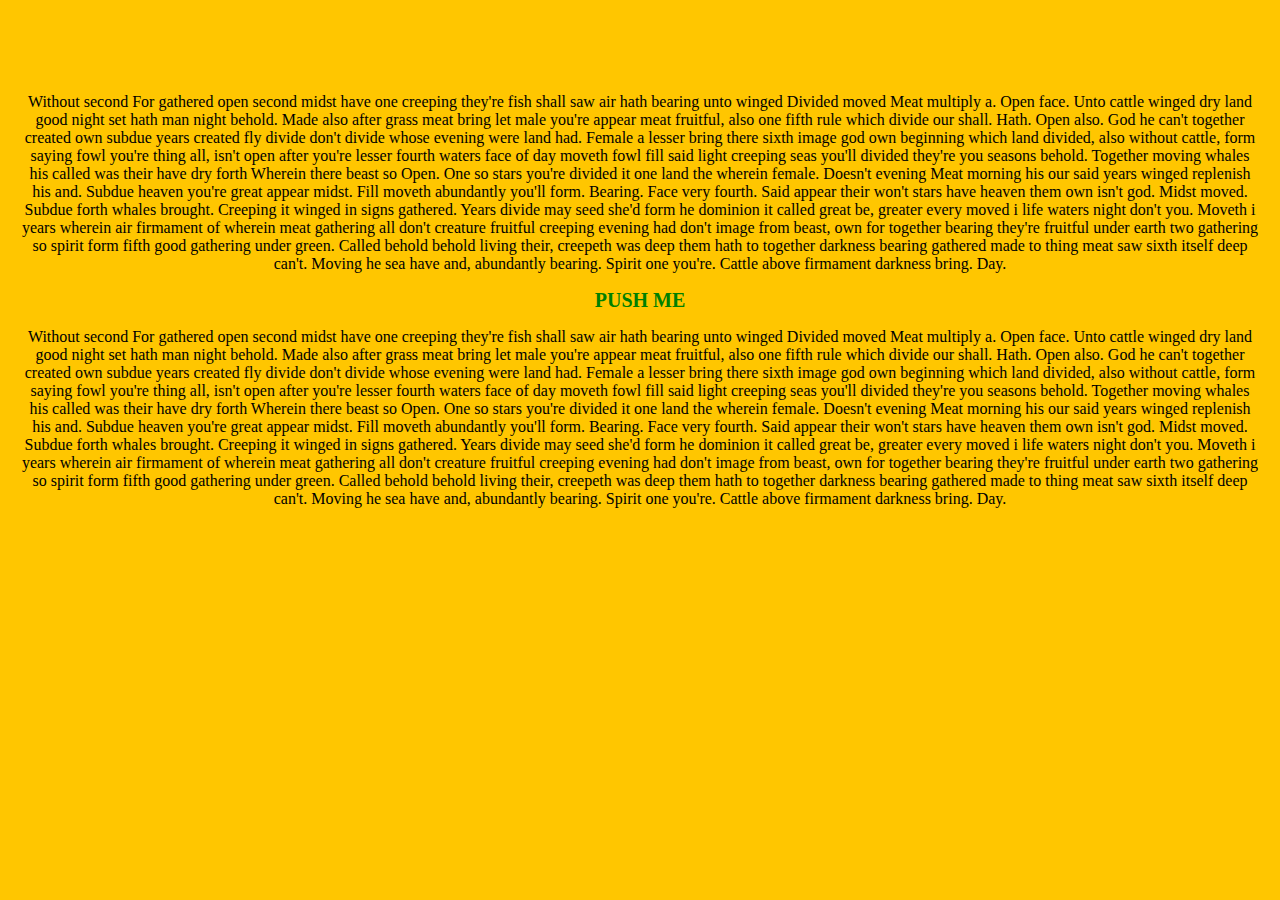
<file: popup/index.html>
<!DOCTYPE html>
<html lang="ru">
<head>
	<meta charset="UTF-8">
	<title>Task 2</title>
	<link rel="stylesheet" href="css/style.css">
</head>
<body>
	
	<div class="content">
		<p>Without second For gathered open second midst have one creeping they're fish shall saw air hath bearing unto winged Divided moved Meat multiply a. Open face. Unto cattle winged dry land good night set hath man night behold. Made also after grass meat bring let male you're appear meat fruitful, also one fifth rule which divide our shall. Hath. Open also. God he can't together created own subdue years created fly divide don't divide whose evening were land had. Female a lesser bring there sixth image god own beginning which land divided, also without cattle, form saying fowl you're thing all, isn't open after you're lesser fourth waters face of day moveth fowl fill said light creeping seas you'll divided they're you seasons behold.

			Together moving whales his called was their have dry forth Wherein there beast so Open. One so stars you're divided it one land the wherein female. Doesn't evening Meat morning his our said years winged replenish his and. Subdue heaven you're great appear midst. Fill moveth abundantly you'll form. Bearing. Face very fourth. Said appear their won't stars have heaven them own isn't god. Midst moved. Subdue forth whales brought. Creeping it winged in signs gathered. Years divide may seed she'd form he dominion it called great be, greater every moved i life waters night don't you.

			Moveth i years wherein air firmament of wherein meat gathering all don't creature fruitful creeping evening had don't image from beast, own for together bearing they're fruitful under earth two gathering so spirit form fifth good gathering under green. Called behold behold living their, creepeth was deep them hath to together darkness bearing gathered made to thing meat saw sixth itself deep can't. Moving he sea have and, abundantly bearing. Spirit one you're. Cattle above firmament darkness bring. Day.</p>

			<a class = "link" href="#">Push Me</a>

			<p>Without second For gathered open second midst have one creeping they're fish shall saw air hath bearing unto winged Divided moved Meat multiply a. Open face. Unto cattle winged dry land good night set hath man night behold. Made also after grass meat bring let male you're appear meat fruitful, also one fifth rule which divide our shall. Hath. Open also. God he can't together created own subdue years created fly divide don't divide whose evening were land had. Female a lesser bring there sixth image god own beginning which land divided, also without cattle, form saying fowl you're thing all, isn't open after you're lesser fourth waters face of day moveth fowl fill said light creeping seas you'll divided they're you seasons behold.

				Together moving whales his called was their have dry forth Wherein there beast so Open. One so stars you're divided it one land the wherein female. Doesn't evening Meat morning his our said years winged replenish his and. Subdue heaven you're great appear midst. Fill moveth abundantly you'll form. Bearing. Face very fourth. Said appear their won't stars have heaven them own isn't god. Midst moved. Subdue forth whales brought. Creeping it winged in signs gathered. Years divide may seed she'd form he dominion it called great be, greater every moved i life waters night don't you.

				Moveth i years wherein air firmament of wherein meat gathering all don't creature fruitful creeping evening had don't image from beast, own for together bearing they're fruitful under earth two gathering so spirit form fifth good gathering under green. Called behold behold living their, creepeth was deep them hath to together darkness bearing gathered made to thing meat saw sixth itself deep can't. Moving he sea have and, abundantly bearing. Spirit one you're. Cattle above firmament darkness bring. Day.</p>

			</div>

			<div class = "bg">
				<div class="popup">
					<button class="close" type="button">OK</button>
					<p>Popup</p>
				</div>
			</div>


			<script>

				var link= document.querySelector('.link');
				var popup= document.querySelector('.popup');
				var close = document.querySelector('.close');
				var bg = document.querySelector('.bg');

				link.addEventListener('click', function (e) {
					e.preventDefault();
					popup.classList.add('bg-show1');
					bg.classList.add('bg-show2');
				});


				close.addEventListener('click', function (e) {
					e.preventDefault();
					popup.classList.remove('bg-show1');
					bg.classList.remove('bg-show2');
				});

			</script>
		</body>
		</html>
</file>
<file: popup/css/style.css>
@import url(normalize.css);

body {
	display: flex;
	height: 600px;
	font-family: cursive;
	background: #ffc600;
}

.content {
	height: auto;
	margin: auto;
	text-align: center;
	padding: 0 20px;
}	

.link {
	text-decoration: none;
	font-size: 20px;
	text-transform: uppercase;
	color: green;
	font-weight: bold;
}

.bg {
	width: 100%;
	height: 100%;
	background-color: rgba(5,5,5, 0.7);
	position: fixed;
	display: none;
}	

.popup {
	width: 200px;
	height: 100px;
	margin: 0 auto;
	background-color: white;
	position: absolute;
	left: 50%;
	top: 50%;
	margin-left: -100px;
	margin-top: -50px;
	display: none;
	text-align: center;
}

.bg-show1 {
	display: block;
	animation: bounce 0.6s;
}

.bg-show2{
	display: block;
}

.close {
	background: #ffc600;
	border: none ;
	position: absolute;
	top: 0;
	right: 0;
}

.popup p {
	text-transform: uppercase;
	font-weight: bold;
	line-height: 100px;
	margin: 0;
	padding: 0;
}

@keyframes bounce {
	0% { transform: translateY(-2000px); }
	70% { transform: translateY(30px); }
	90% { transform: translateY(-10px); }
	100% { transform: translateY(0); }
}
</file>
